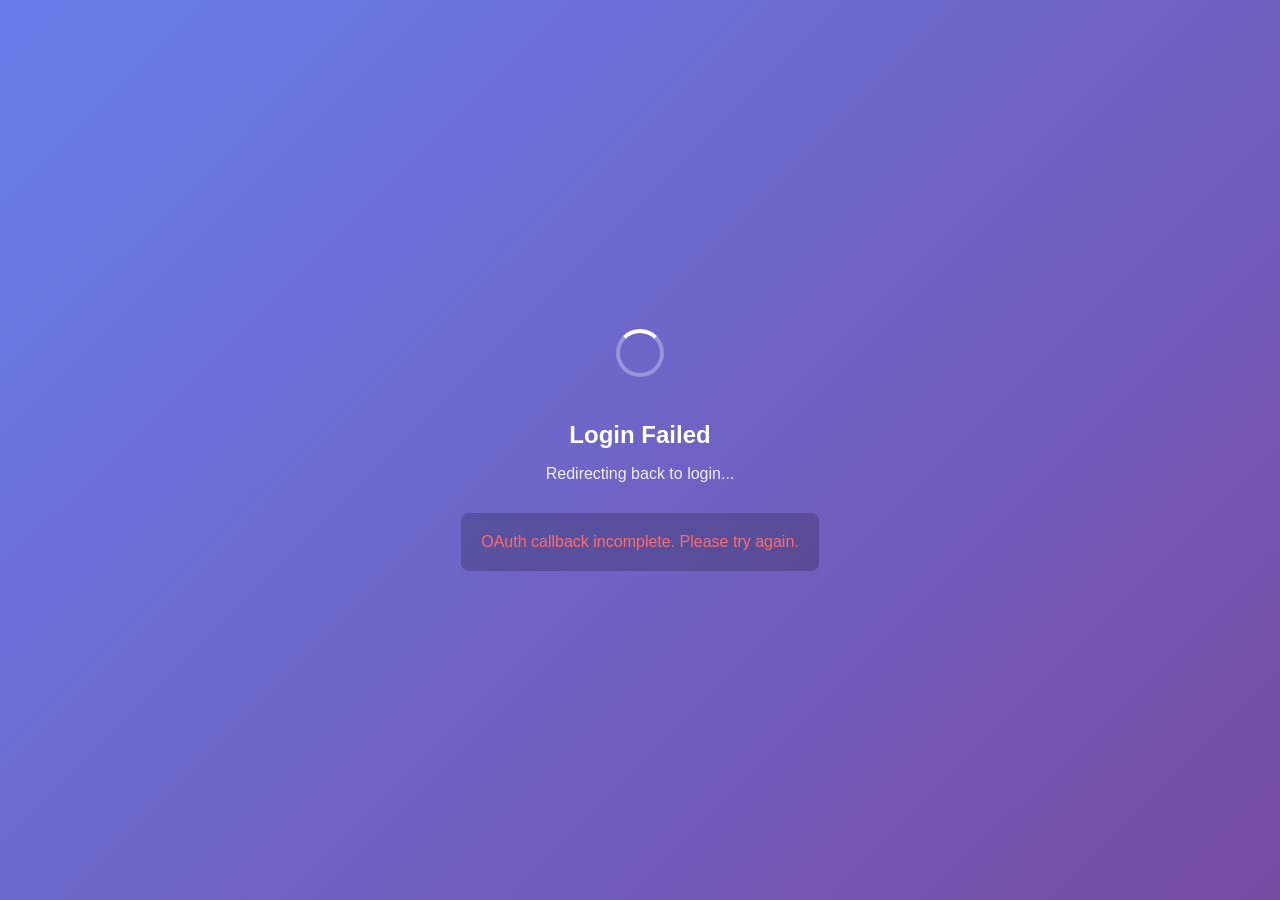
<file: frontend/pages/oauth-callback.html>
<!DOCTYPE html>
<html lang="en">
<head>
  <meta charset="UTF-8"/>
  <meta name="viewport" content="width=device-width, initial-scale=1.0"/>
  <title>Completing Login...</title>
  <style>
    body {
      margin: 0;
      padding: 0;
      font-family: -apple-system, BlinkMacSystemFont, 'Segoe UI', sans-serif;
      background: linear-gradient(135deg, #667eea 0%, #764ba2 100%);
      display: flex;
      align-items: center;
      justify-content: center;
      min-height: 100vh;
    }
    .container {
      text-align: center;
      color: white;
    }
    .spinner {
      display: inline-block;
      width: 40px;
      height: 40px;
      border: 4px solid rgba(255,255,255,0.3);
      border-top: 4px solid white;
      border-radius: 50%;
      animation: spin 1s linear infinite;
      margin-bottom: 20px;
    }
    @keyframes spin {
      0% { transform: rotate(0deg); }
      100% { transform: rotate(360deg); }
    }
    h1 {
      margin: 20px 0 10px;
      font-size: 24px;
      font-weight: 600;
    }
    p {
      opacity: 0.9;
      font-size: 16px;
    }
    .error {
      color: #ff6b6b;
      margin-top: 30px;
      padding: 20px;
      background: rgba(0,0,0,0.2);
      border-radius: 8px;
    }
  </style>
</head>
<body>

<div class="container">
  <div class="spinner"></div>
  <h1>Completing Login</h1>
  <p>Setting up your session...</p>
  <div id="error" class="error" style="display: none;"></div>
</div>

<script>
// Get the OAuth response from parent window if opened by OAuth flow
async function handleOAuthCallback() {
  try {
    // Parse query parameters for potential auth data
    const params = new URLSearchParams(window.location.search);
    
    // If there's an error from OAuth
    if (params.get('error')) {
      showError(params.get('error_description') || params.get('error'));
      return;
    }

    // Check if we have a message parameter with auth data
    const message = params.get('message');
    if (message) {
      try {
        const authData = JSON.parse(decodeURIComponent(message));
        saveAuth(authData);
        window.location.href = '/pages/dashboard.html';
        return;
      } catch (e) {
        // Not JSON, continue
      }
    }

    // If no direct OAuth response, check if we should wait for postMessage from opener
    if (window.opener) {
      // OAuth was opened in a popup - signal we're ready
      window.opener.postMessage({ type: 'oauth-callback-ready' }, '*');
      // Wait for response
      window.addEventListener('message', (e) => {
        if (e.data.type === 'oauth-response') {
          saveAuth(e.data.auth);
          window.close();
          return;
        }
      });
      return;
    }

    showError('OAuth callback incomplete. Please try again.');
  } catch (err) {
    showError(err.message);
  }
}

function showError(msg) {
  document.getElementById('error').textContent = msg;
  document.getElementById('error').style.display = 'block';
  document.querySelector('h1').textContent = 'Login Failed';
  document.querySelector('p').textContent = 'Redirecting back to login...';
  setTimeout(() => {
    window.location.href = '/';
  }, 3000);
}

function saveAuth(authData) {
  localStorage.setItem('access_token', authData.access_token);
  localStorage.setItem('refresh_token', authData.refresh_token);
  localStorage.setItem('user', JSON.stringify(authData.user));
}

handleOAuthCallback();
</script>

</body>
</html>
</file>
